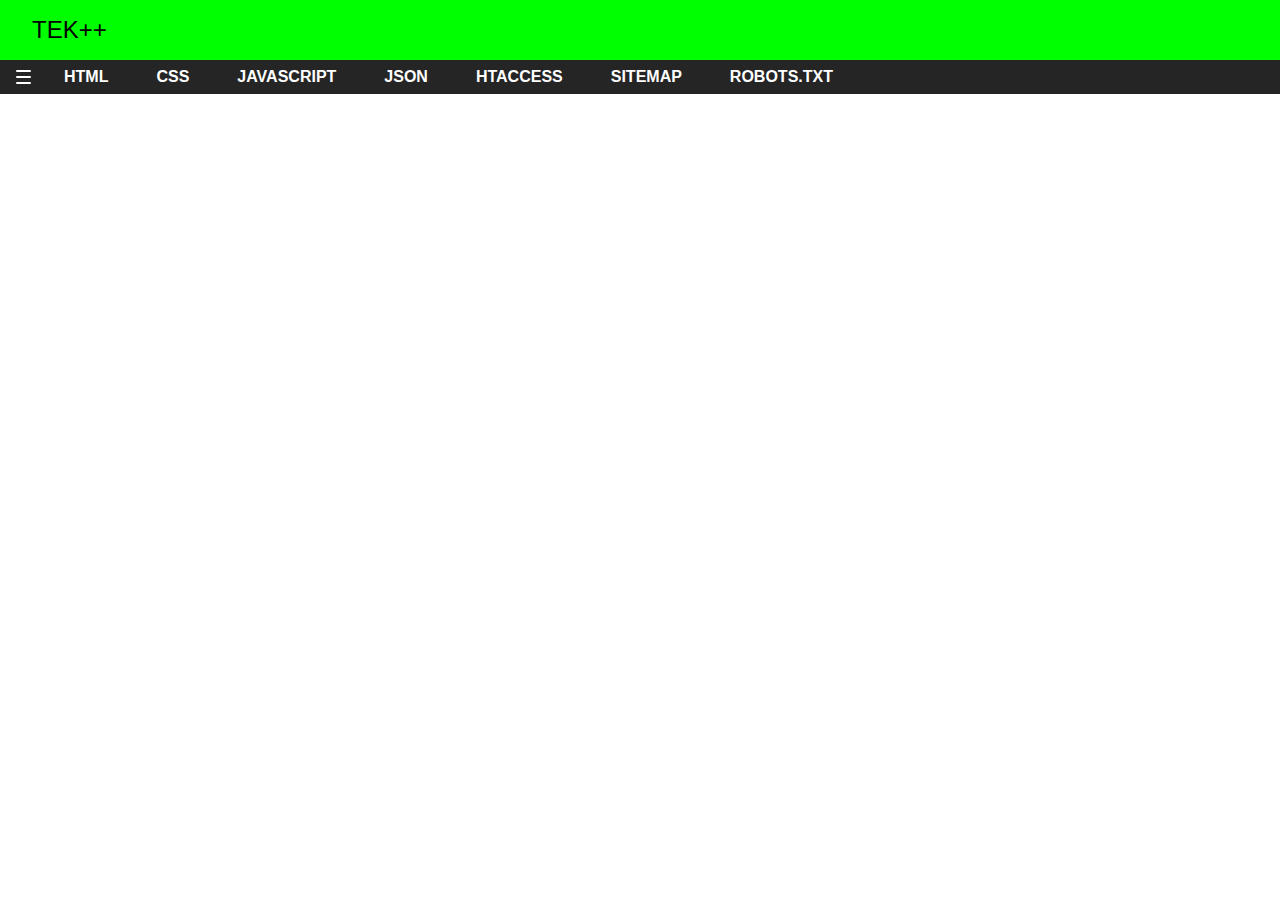
<file: index.html>
<!DOCTYPE html>
<html lang="en">
  <head>
    <meta charset="UTF-8" />
    <meta name="viewport" content="width=device-width, initial-scale=1.0" />
    <title>HOME</title>
    <link rel="stylesheet" href="./assets/css/navbar.css" />
    <script src="./assets/js/app.js" async></script>
    <script  type="module" src="./assets/js/navbar.js" async></script>
  </head>
  <body>
    <nav class="flex-column">
      <div id="topRow"></div>
      <div id="navMainRow"></div>
      <ul id="dropDownMenu"></ul>
    </nav>    
  </body>
</html>
</file>
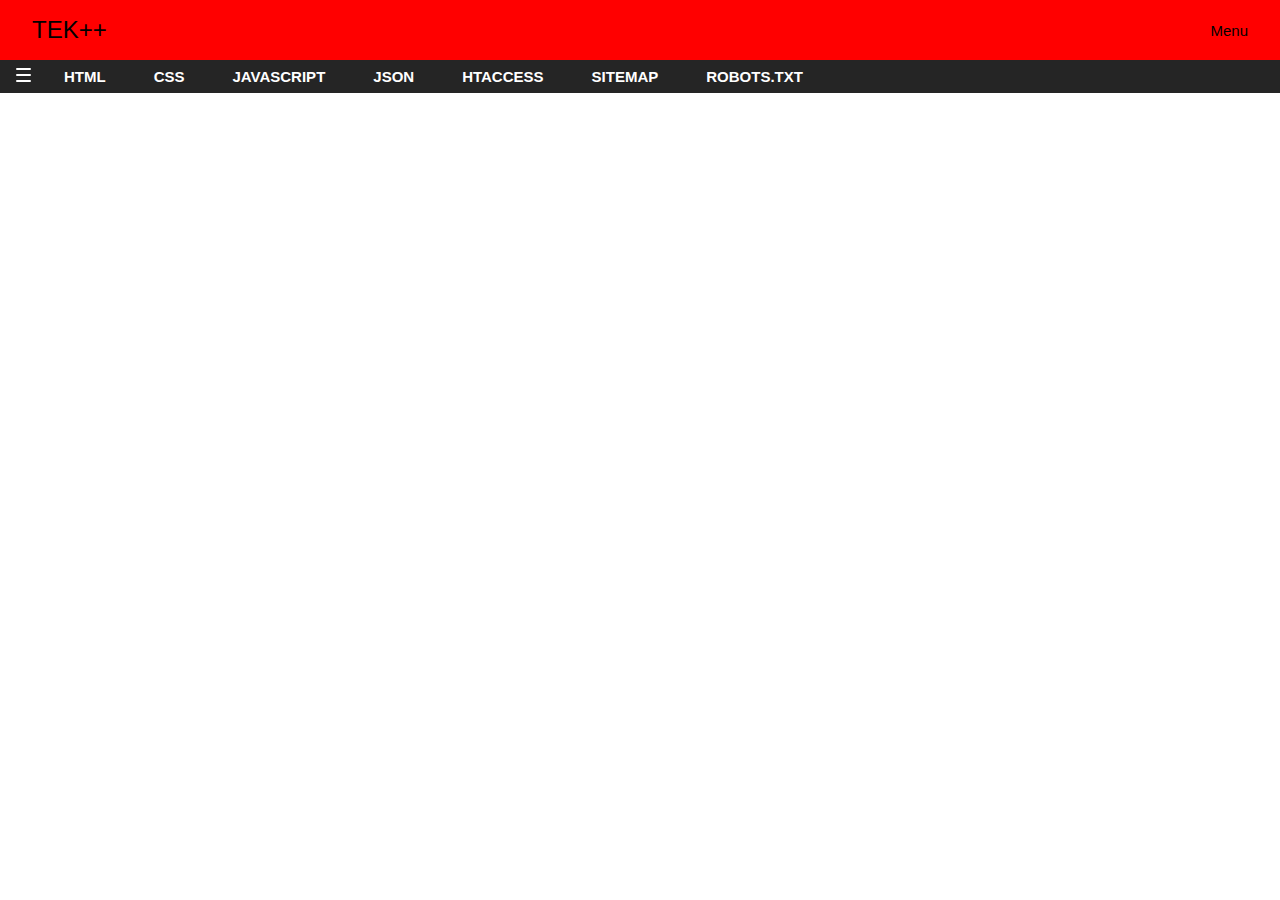
<file: navbar.html>
<!DOCTYPE html>
<html lang="en">
  <head>
    <meta charset="UTF-8" />
    <meta name="viewport" content="width=device-width, initial-scale=1.0" />
    <title>Document</title>
    <link rel="stylesheet" href="navbar.css" />
    <script src="navbar.js" async></script>
  </head>
  <body>
    <nav class="flex-column">
      <div class="navTopRow">
        <a href="">TEK++</a>
        <a href=""><p>Menu</p></a>
      </div>

      <div class="navMainRow">
        <div id="navMainMenuBurger">
          <div class="line"></div>
          <div class="line"></div>
          <div class="line"></div>
        </div>
        <a href="H"><h2>HTML</h2></a>
        <a href="C"><h2>CSS</h2></a>
        <a href="JS"><h2>JAVASCRIPT</h2></a>
        <a href="J"><h2>JSON</h2></a>
        <a href="H"><h2>HTACCESS</h2></a>
        <a href="S"><h2>SITEMAP</h2></a>
        <a href="R"><h2>ROBOTS.TXT</h2></a>
      </div>
      <div class="navDropDownMenu">
        <ul id="navMainDropDown" style="display: none">
          <li><a href="">Sitemap: Minimal</a></li>
          <li><a href="">Sitemap: Detailed</a></li>
          <li><a href="">Sitemap: With Images</a></li>
          <li><a href="">What Goes Into A Sitemap</a></li>
          <li><a href="">How Can I Create a Sitemap</a></li>
          <li><a href="">What Is The Use Of Sitemap In SEO</a></li>
        </ul>
      </div>
    </nav>

    <script></script>
  </body>
</html>
</file>
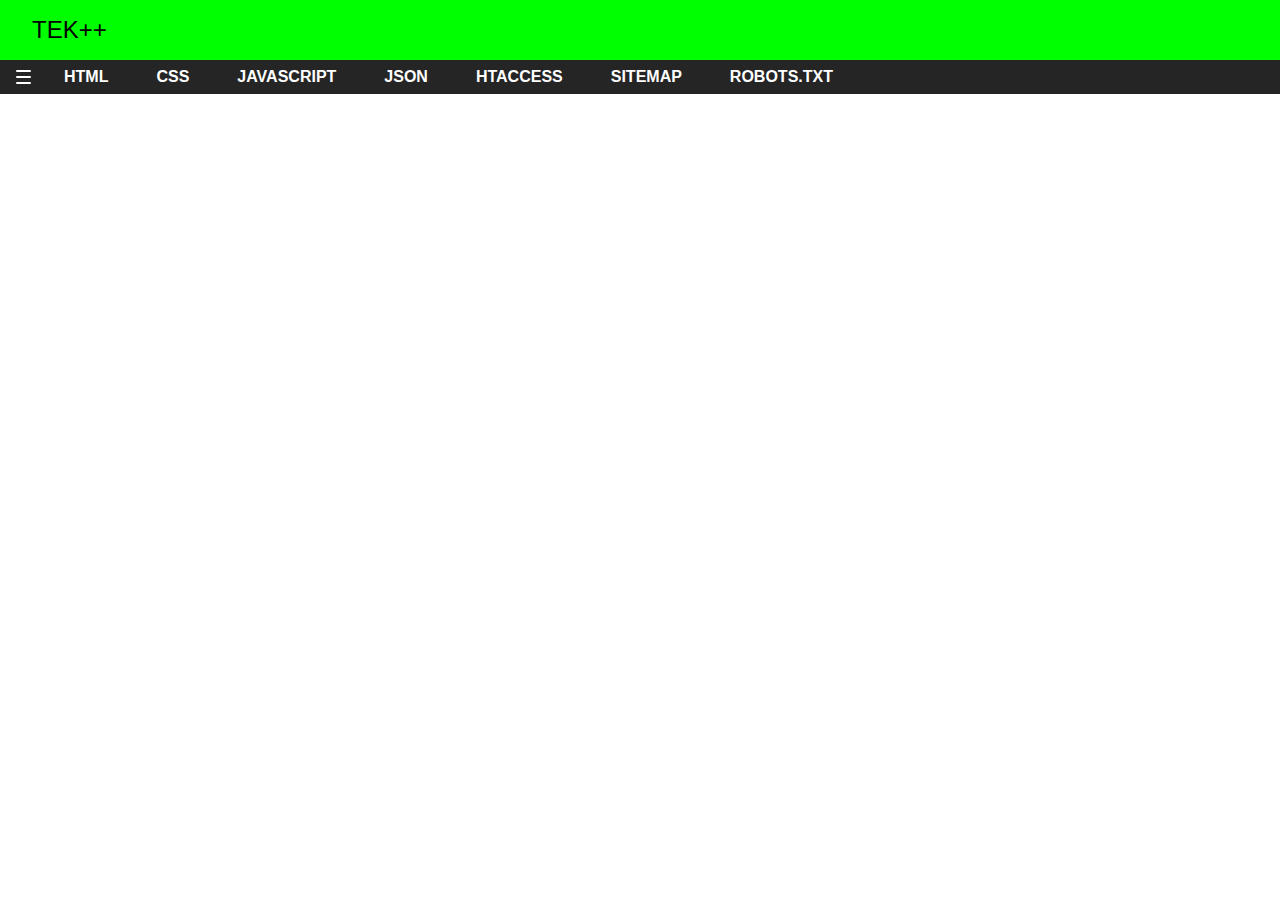
<file: css/css.html>
<!DOCTYPE html>
<html lang="en">
  <head>
    <meta charset="UTF-8" />
    <meta name="viewport" content="width=device-width, initial-scale=1.0" />
    <title>CSS</title>
    <link rel="stylesheet" href="../assets/css/navbar.css" />
    <script src="../assets/js/app.js" async></script>
    <script  type="module" src="../assets/js/navbar.js" async></script>
  </head>
  <body>
    <nav class="flex-column">
      <div id="topRow"></div>
      <div id="navMainRow"></div>
      <ul id="dropDownMenu"></ul>
    </nav>    
  </body>
</html>
</file>
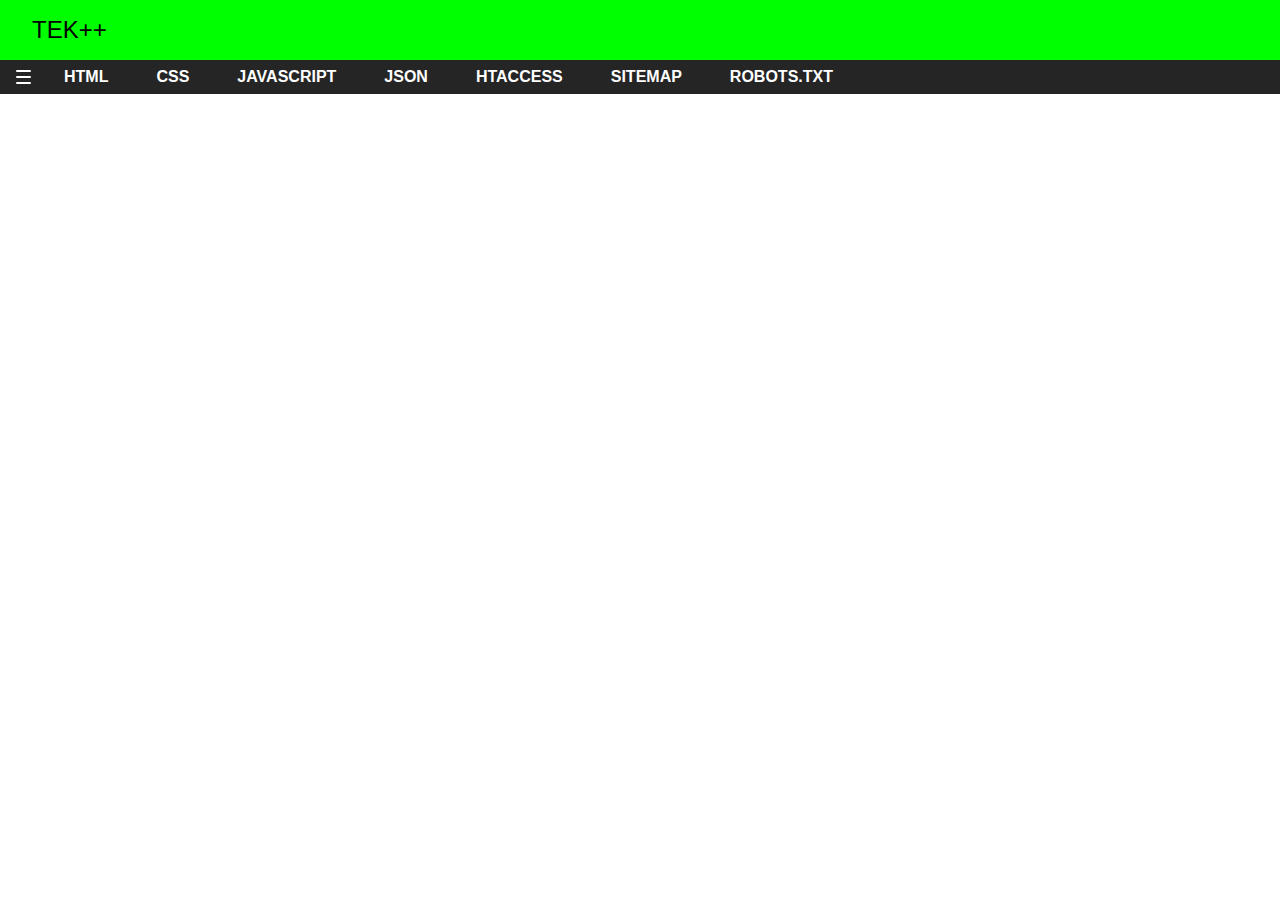
<file: htaccess/htaccess.html>
<!DOCTYPE html>
<html lang="en">
  <head>
    <meta charset="UTF-8" />
    <meta name="viewport" content="width=device-width, initial-scale=1.0" />
    <title>htaccess</title>
    <link rel="stylesheet" href="../assets/css/navbar.css" />
    <script src="../assets/js/app.js" async></script>
    <script  type="module" src="../assets/js/navbar.js" async></script>
  </head>
  <body>
    <nav class="flex-column">
      <div id="topRow"></div>
      <div id="navMainRow"></div>
      <ul id="dropDownMenu"></ul>
    </nav>    
  </body>
</html>
</file>
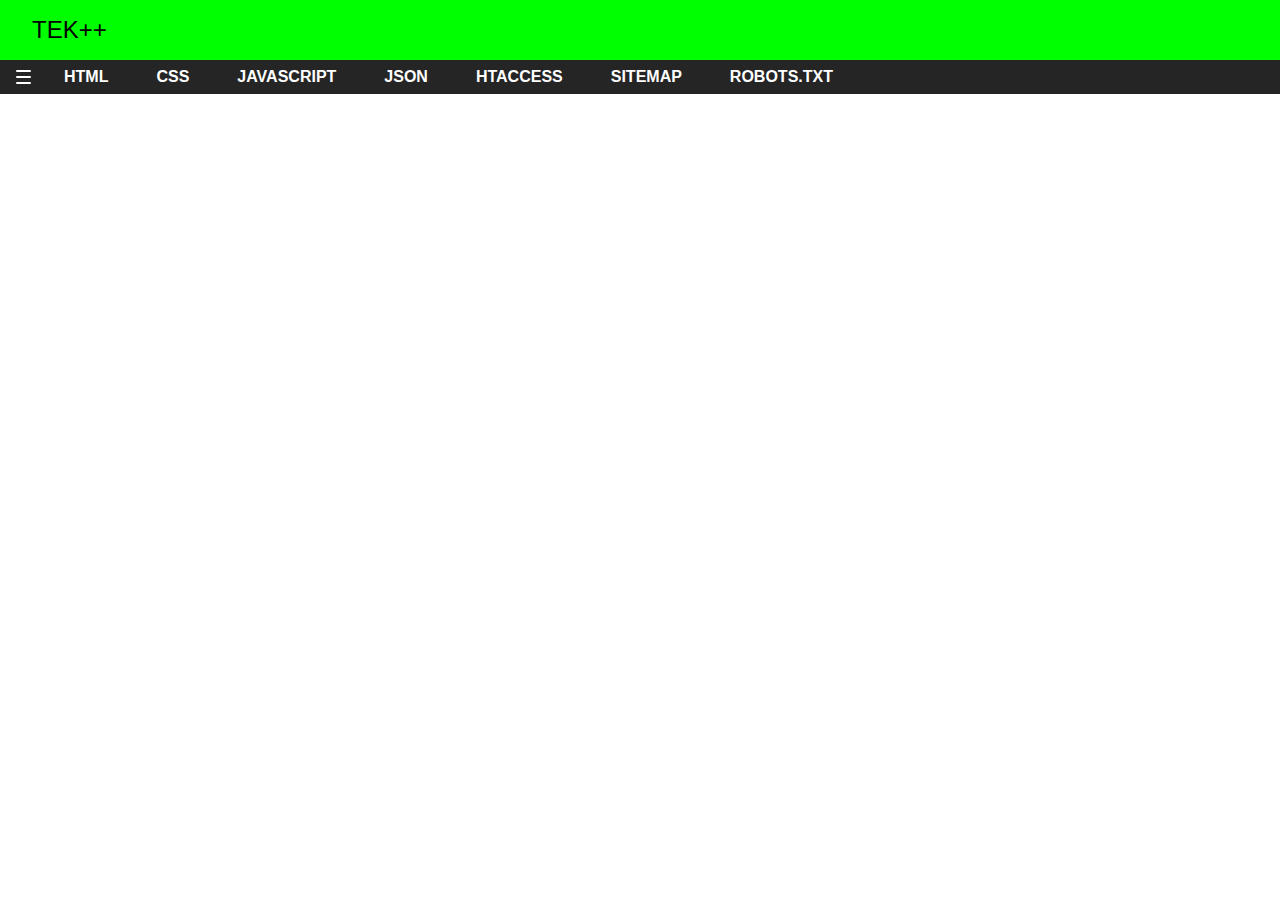
<file: html/html.html>
<!DOCTYPE html>
<html lang="en">
  <head>
    <meta charset="UTF-8" />
    <meta name="viewport" content="width=device-width, initial-scale=1.0" />
    <title>HTML</title>
    <link rel="stylesheet" href="../assets/css/navbar.css" />
    <script src="../assets/js/app.js" async></script>
    <script  type="module" src="../assets/js/navbar.js" async></script>
  </head>
  <body>
    <nav class="flex-column">
      <div id="topRow"></div>
      <div id="navMainRow"></div>
      <ul id="dropDownMenu"></ul>
    </nav>    
  </body>
</html>
</file>
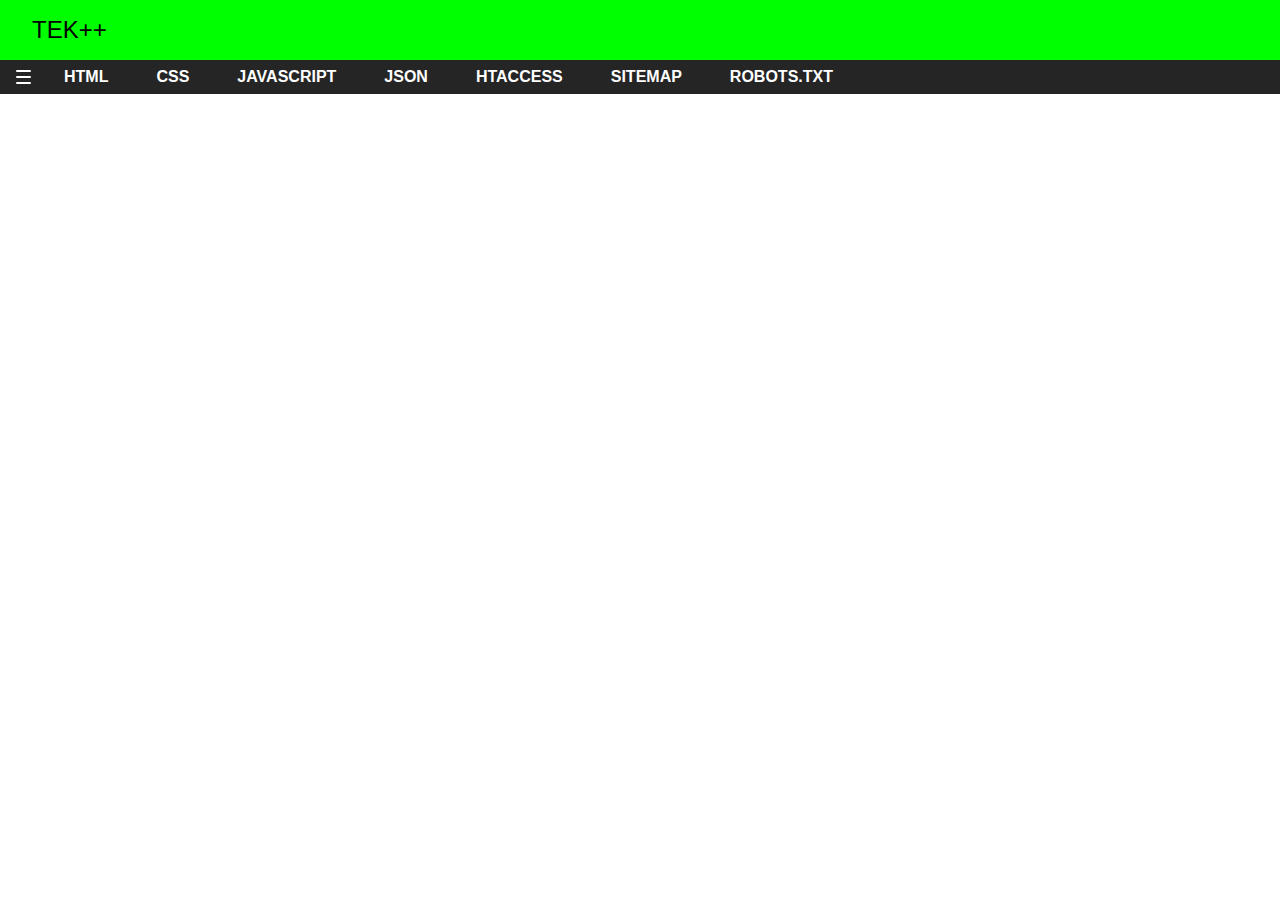
<file: json/json.html>
<!DOCTYPE html>
<html lang="en">
  <head>
    <meta charset="UTF-8" />
    <meta name="viewport" content="width=device-width, initial-scale=1.0" />
    <title>JSON</title>
    <link rel="stylesheet" href="../assets/css/navbar.css" />
    <script src="../assets/js/app.js" async></script>
    <script  type="module" src="../assets/js/navbar.js" async></script>
  </head>
  <body>
    <nav class="flex-column">
      <div id="topRow"></div>
      <div id="navMainRow"></div>
      <ul id="dropDownMenu"></ul>
    </nav>    
  </body>
</html>
</file>
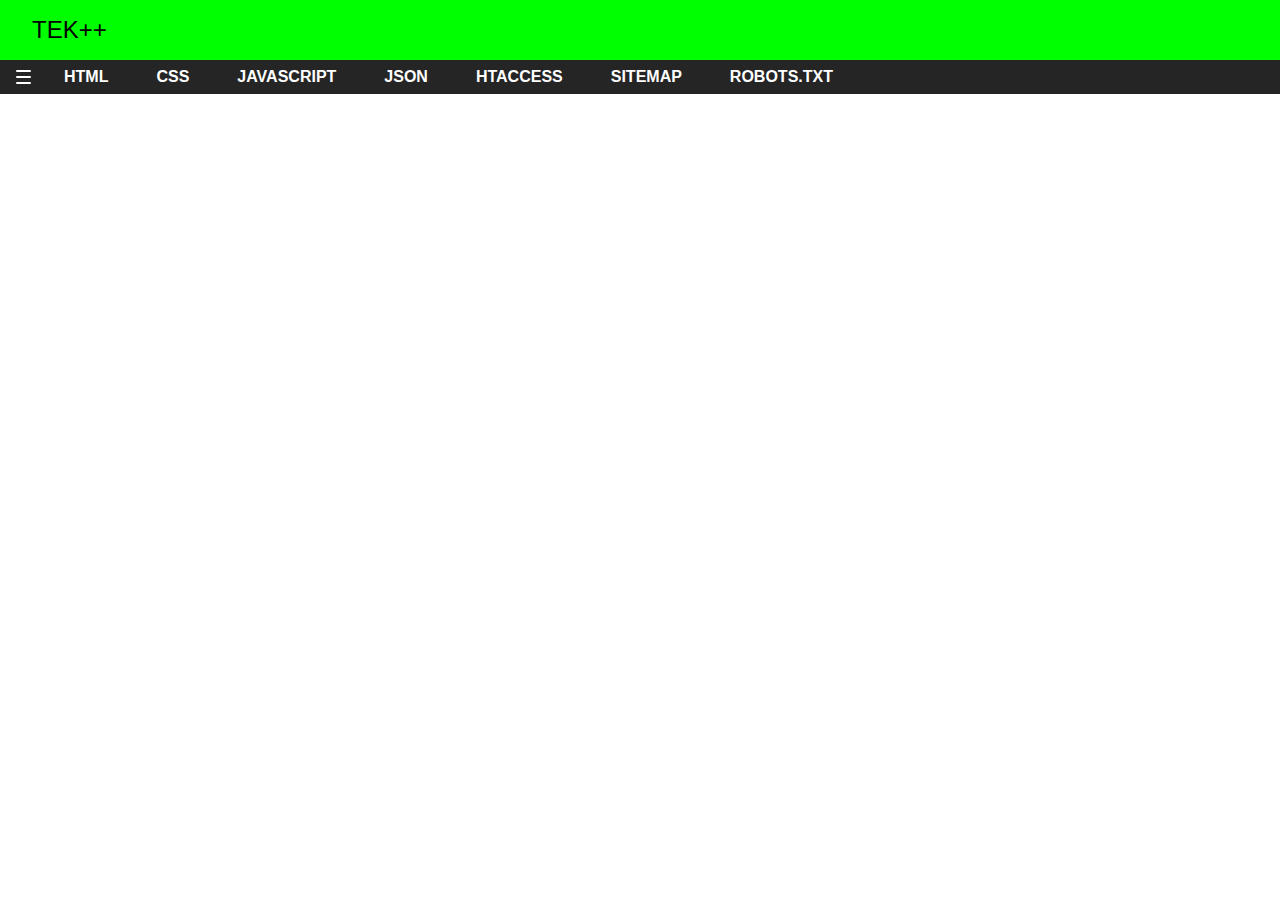
<file: robots/robots.html>
<!DOCTYPE html>
<html lang="en">
  <head>
    <meta charset="UTF-8" />
    <meta name="viewport" content="width=device-width, initial-scale=1.0" />
    <title>robots.txt</title>
    <link rel="stylesheet" href="../assets/css/navbar.css" />
    <script src="../assets/js/app.js" async></script>
    <script  type="module" src="../assets/js/navbar.js" async></script>
  </head>
  <body>
    <nav class="flex-column">
      <div id="topRow"></div>
      <div id="navMainRow"></div>
      <ul id="dropDownMenu"></ul>
    </nav>    
  </body>
</html>
</file>
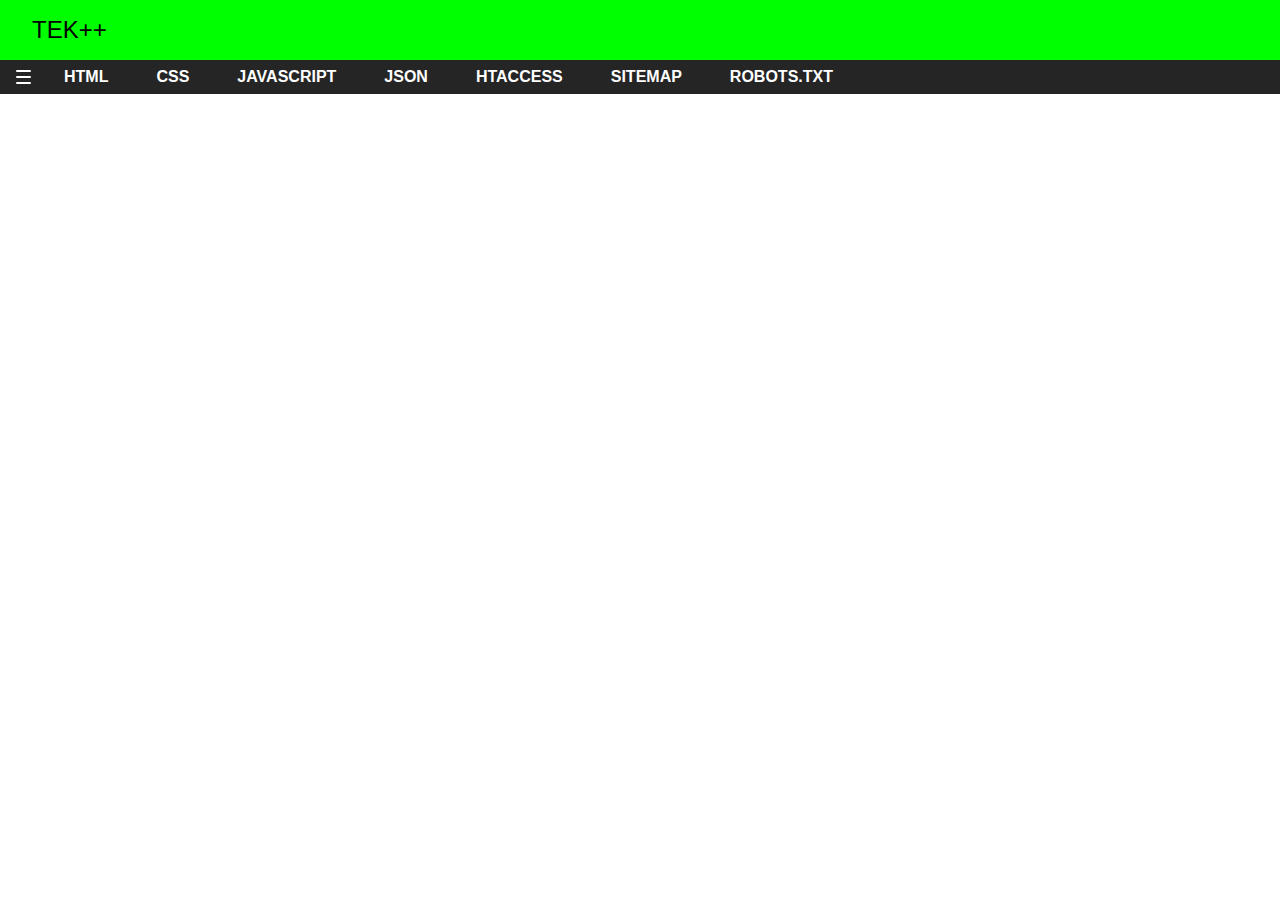
<file: sitemap/sitemap.html>
<!DOCTYPE html>
<html lang="en">
  <head>
    <meta charset="UTF-8" />
    <meta name="viewport" content="width=device-width, initial-scale=1.0" />
    <title>Sitemap</title>
    <link rel="stylesheet" href="../assets/css/navbar.css" />
    <script src="../assets/js/app.js" async></script>
    <script  type="module" src="../assets/js/navbar.js" async></script>
  </head>
  <body>
    <nav class="flex-column">
      <div id="topRow"></div>
      <div id="navMainRow"></div>
      <ul id="dropDownMenu"></ul>
    </nav>    
  </body>
</html>
</file>
<file: assets/css/navbar.css>
* {
  box-sizing: border-box;
  padding: 0;
  margin: 0;
}

:root {
  --deepBlack: #000000;
  --lightBlack: #252525;
  --pureWhite: #ffffff;
  --neonBlue: #33ccff;
  --matrixGreen: #00ff00;
  --silver: #c0c0c0;
  --BasicFont: "Segoe UI", Tahoma, Geneva, Verdana, sans-serif;
  --FancyFont: Arial, Helvetica, sans-serif;
}

nav {
  --navTopRowTitleFontColor: var(--deepBlack);
  --navTopRowTitleFontSize: 1.5rem;
  --navTopRowBackgroundColor: var(--matrixGreen);
  --navTopRowFontFamily: var(--FancyFont);

  --navMainMenuFontColor: var(--pureWhite);
  --navMainMenuFontSize: 1rem;
  --navMainMenuBackgroundColor: var(--lightBlack);
  --navMainMenuBackgroundHoverColor: var(--deepBlack);
  --navMainMenuFontFamily: var(--BasicFont);

  --navBurgerHeight: 20px;
  --navBurgerWidth: 20px;
  --navBurgerColor: var(--pureWhite);

  --navDropDownWidth: 200px;
  --navDropDownFontSize: 12px;
  --navDropDownBackgroundColor: var(--silver);
  --navDropDownBackgroundHoverColor: var(--pureWhite);
  --navDropDownFontColor: var(--deepBlack);
  --navDropDownFontFamily: var(--BasicFont);

  display: flex;
  flex-direction: column;
}

#topRow {
  width: 100vw;
  background-color: var(--navTopRowBackgroundColor);
  font-family: var(--navFontFamily);
  padding-top: 1rem;
  padding-bottom: 1rem;
  padding-left: 2rem;
  padding-right: 2rem;
}

#topRow a {
  text-decoration: none;
  color: var(--navTopRowTitleFontColor);
  font-size: var(--navTopRowTitleFontSize);
  font-family: var(--navTopRowFontFamily);
}

#navMainRow {
  display: flex;
  flex-direction: row;
  background-color: var(--navMainMenuBackgroundColor);
}

#navMainRow a {
  text-decoration: none;
}
@media (max-width: 950px) {
  #navMainRow a:nth-child(n + 8) {
    display: none;
  }
}
@media (max-width: 790px) {
  #navMainRow a:nth-child(n + 7) {
    display: none;
  }
}
@media (max-width: 670px) {
  #navMainRow a:nth-child(n + 6) {
    display: none;
  }
}
@media (max-width: 500px) {
  #navMainRow a:nth-child(n + 5) {
    display: none;
  }
}
@media (max-width: 370px) {
  #navMainRow a:nth-child(n + 2) {
    display: none;
  }
}

#navMainRow h2 {
  font-size: var(--navMainMenuFontSize);
  padding-left: 1.5rem;
  padding-right: 1.5rem;
  padding-top: 0.5rem;
  padding-bottom: 0.5rem;
  color: var(--navMainMenuFontColor);
  text-transform: uppercase;
  font-family: var(--navMainMenuFontFamily);
}

#navMainRow h2:hover {
  background-color: var(--navMainMenuBackgroundHoverColor);
}

#mainMenuBurger {
  display: flex;
  flex-direction: column;
  justify-content: space-between;
  width: 40px;
  height: 30px;
  padding-left: 1rem;
  padding-right: 1rem;
  padding-top: 0.5rem;
  padding-bottom: 0.5rem;
  margin: auto 0;
  cursor: pointer;
}

#mainMenuBurger .line {
  width: 15px;
  height: 2px;
  background-color: var(--navBurgerColor);
  border-radius: 2px;
}

#mainMenuBurger::before {
  content: "";
  position: absolute;
  width: 40px;
  height: 30px;
  background: transparent;
  z-index: 1;
}

#dropDownMenu {
  width: var(--navDropDownWidth);
  background-color: var(--navDropDownBackgroundColor);
  padding-top: 1rem;
  padding-bottom: 1rem;
  box-shadow: 4px 4px 10px #000000;
}

#dropDownMenu a {
  display: block;
  color: var(--navDropDownFontColor);
  text-decoration: none;
  font-size: var(--navDropDownFontSize);
  font-family: var(--navDropDownFontFamily);
  padding-left: 2rem;
  padding-top: 0.5rem;
  padding-bottom: 0.5rem;
  text-transform: capitalize;
}

#dropDownMenu a:hover {
  background-color: var(--navDropDownBackgroundHoverColor);
}
</file>
<file: navbar.css>
* {
  box-sizing: border-box;
  padding: 0;
  margin: 0;
}

nav {
  --navFontSize: 15px;
  --navFontFamily: "Segoe UI", Tahoma, Geneva, Verdana, sans-serif;
  --navBurgerHeight: 20px;
  --navBurgerWidth: 20px;
  --navBurgerColor: #fff;
  --navDropDownWidth: 340px;
  --navDropDownBackgroundColor: #e3e3e3;
  --navDropDownFontColor: #000000;
  

  display: flex;
  flex-direction: column;
  font-family: var(--navFontFamily);
}
.navTopRow {
  width: 100vw;
  background-color: red;
  font-family: var(--navFontFamily);
  padding-top: 1rem;
  padding-bottom: 1rem;
  padding-left: 2rem;
  padding-right: 2rem;
  display: flex;
  flex-direction: row;
  justify-content: space-between;
  align-items: center;
}
.navTopRow a {
  text-decoration: none;
  color: black;
  font-size: 1.5rem;
}
.navTopRow p {
  font-size: var(--navFontSize);
}

.navMainRow {
  display: flex;
  flex-direction: row;
  background-color: #252525;
}

.navMainRow #navMainMenuBurger {
  padding-left: 1rem;
  padding-right: 1rem;
  padding-top: 0.5rem;
  padding-bottom: 0.5rem;
}

.navMainRow a {
  text-decoration: none;
}

.navMainRow h2 {
  font-size: var(--navFontSize);
  padding-left: 1.5rem;
  padding-right: 1.5rem;
  padding-top: 0.5rem;
  padding-bottom: 0.5rem;
  color: white;
}
.navMainRow h2:hover {
  background-color: #000000;
}

/* Burger */
#navMainMenuBurger {
  width: 40px;
  height: 30px;
  cursor: pointer;
  display: flex;
  flex-direction: column;
  justify-content: space-between;
}

#navMainMenuBurger .line {
  width: 15px;
  height: 2px;
  background-color: white;
  border-radius: 2px;
}
#navMainMenuBurger::before {
  content: "";
  position: absolute;
  width: 40px;
  height: 30px;
  background: transparent;
  z-index: 1;
}

/* dropdown */
.navDropDownMenu ul {
  width: var(--navDropDownWidth);
  background-color: var(--navDropDownBackgroundColor);
  padding-top: 1rem;
  padding-bottom: 1rem;
}

.navDropDownMenu li a {
  display: block;
  color: var(--navDropDownFontColor);
  text-decoration: none;
  font-size: var(--navFontSize);
  padding-left: 2rem;
  padding-top: .5rem;
  padding-bottom: .5rem;
}

.navDropDownMenu li a:hover {
  background-color: red;
}
</file>
